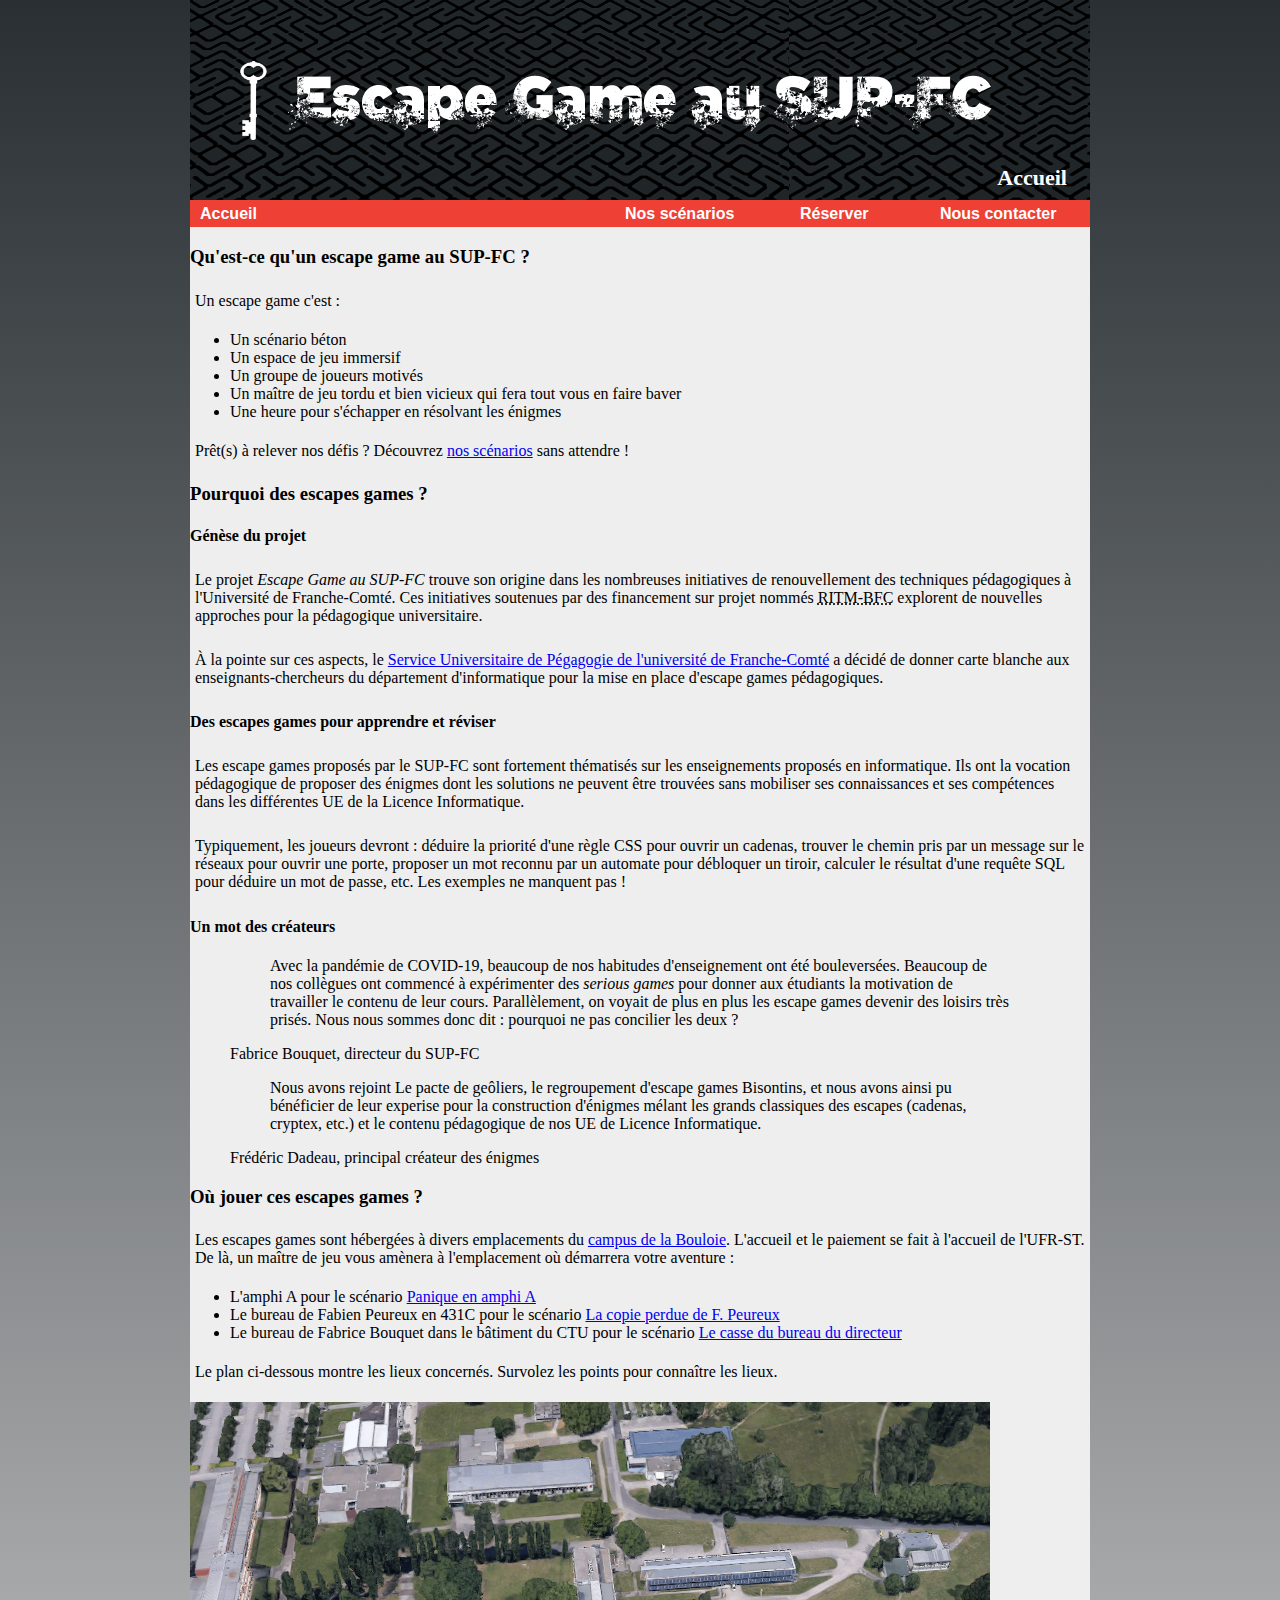
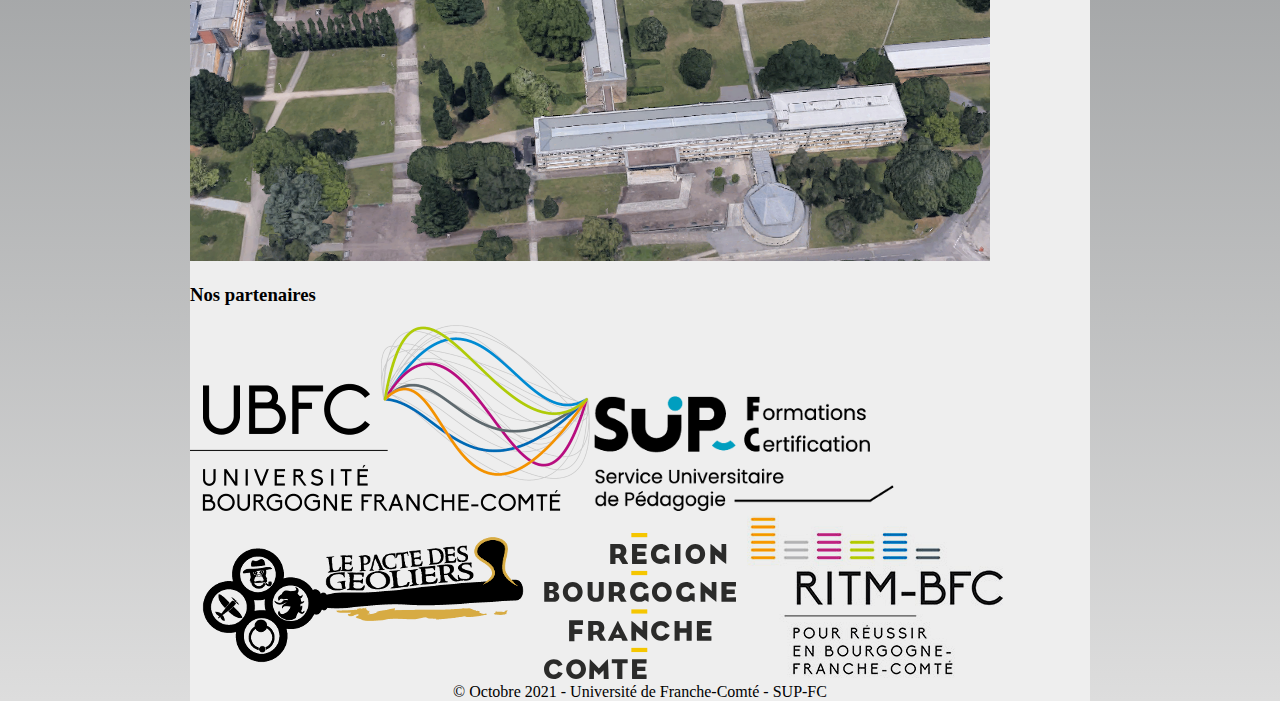
<file: Devoir2/index.html>
<!doctype html>

<html lang="fr">

<head>
    <meta charset="UTF-8">
    <title>Escape Game Licence EAD</title>
    <link type="text/css" rel="stylesheet" href="css/style.css">
</head>


<body>

    <main>
        <header>
            <h1><img src="./images/logo-escape.png" alt="logo" width="752" height="79"></h1>
            <h2>Accueil</h2>
        </header>

        <nav>
            <ul>
                <li><a href="#">Accueil</a></li>
                <li><a href="html/scenarios.html">Nos scénarios</a>
                    <ul>
                        <li><a href="html/scenarios.html#panique">Panique en amphi A</a></li>
                        <li><a href="html/scenarios.html#copie">La copie perdue de F. Peureux</a></li>
                        <li><a href="html/scenarios.html#casse">Le casse du bureau du Directeur</a></li>
                    </ul>
                </li>
                <li><a href="html/reserver.html">Réserver</a></li>
                <li><a href="mailto:escape@ctu.univ-fcomte.fr">Nous contacter</a></li>
            </ul>
        </nav>


        <section>

            <h3>Qu'est-ce qu'un escape game au SUP-FC ?</h3>
            
            
            <p>Un escape game c'est : </p>
            
            <ul class="checks">
                <li>Un scénario béton</li>
                <li>Un espace de jeu immersif</li>
                <li>Un groupe de joueurs motivés</li>
                <li>Un maître de jeu tordu et bien vicieux qui fera tout vous en faire baver</li>
                <li>Une heure pour s'échapper en résolvant les énigmes</li>
            </ul>

            <p>Prêt(s) à relever nos défis ? Découvrez <a href="html/scenarios.html">nos scénarios</a> sans attendre !</p>        
        </section>
        
        
        <section>
                
            <h3>Pourquoi des escapes games ?</h3>

            <h4>Génèse du projet</h4>
            
            <p>Le projet <em>Escape Game au SUP-FC</em> trouve son origine dans les nombreuses initiatives de renouvellement des
                techniques pédagogiques à l'Université de Franche-Comté. Ces initiatives soutenues par des
                financement sur projet nommés <abbr title="Réussir, Innover, Transformer, Mobiliser en Bourgogne Franche-Comté">RITM-BFC</abbr>
                explorent de nouvelles approches pour la pédagogique universitaire.</p>

            <p>&Agrave; la pointe sur ces aspects, le <a href="https://sup-fc.univ-fcomte.fr" target="_blank">Service Universitaire de Pégagogie 
                de l'université de Franche-Comté</a>
                a décidé de donner carte blanche aux enseignants-chercheurs du département d'informatique pour la mise en
                place d'escape games pédagogiques. </p>

            <h4>Des escapes games pour apprendre et réviser</h4>

            <p>Les escape games proposés par le SUP-FC sont fortement thématisés sur les enseignements proposés en informatique.
                Ils ont la vocation pédagogique de proposer des énigmes dont les solutions ne peuvent être trouvées
                sans mobiliser ses connaissances et ses compétences dans les différentes UE de la Licence Informatique.
            </p>

            <p>
                Typiquement, les joueurs devront : déduire la priorité d'une règle CSS pour ouvrir un cadenas, trouver
                le chemin pris par un message sur le réseaux pour ouvrir une porte, proposer un mot reconnu par un automate
                pour débloquer un tiroir, calculer le résultat d'une requête SQL pour déduire un mot de passe, etc.
                Les exemples ne manquent pas !
            </p>
            
            <h4>Un mot des créateurs</h4>

            <figure>
                <blockquote>Avec la pandémie de COVID-19, beaucoup de nos habitudes d'enseignement ont été bouleversées.
                    Beaucoup de nos collègues ont commencé à expérimenter des <em>serious games</em> pour donner aux étudiants
                    la motivation de travailler le contenu de leur cours.
                    Parallèlement, on voyait de plus en plus les escape games devenir des loisirs très prisés.
                    Nous nous sommes donc dit : pourquoi ne pas concilier les deux ?</blockquote>
                <figcaption>Fabrice Bouquet, directeur du SUP-FC</figcaption>
            </figure>

            <figure>
                <blockquote>
                    Nous avons rejoint Le pacte de geôliers, le regroupement d'escape games Bisontins, et nous
                    avons ainsi pu bénéficier de leur experise pour la construction d'énigmes mélant les grands
                    classiques des escapes (cadenas, cryptex, etc.) et le contenu pédagogique de nos UE de
                    Licence Informatique.
                </blockquote>
                <figcaption>Frédéric Dadeau, principal créateur des énigmes</figcaption>
            </figure>

        </section>

        <section>
            <h3>Où jouer ces escapes games ?</h3>
        
            <p>Les escapes games sont hébergées à divers emplacements du 
                <a href="https://www.univ-fcomte.fr/campus/campus-de-la-bouloie" target="_blank">campus de la Bouloie</a>.
                L'accueil et le paiement se fait à l'accueil de l'UFR-ST. De là, un <span id="mj">maître de jeu</span> 
                    vous amènera à l'emplacement où démarrera votre aventure :
            </p>
            
            <ul>
                <li>L'amphi A pour le scénario <a href="html/scenarios.html#panique">Panique en amphi A</a></li>
                <li>Le bureau de Fabien Peureux en 431C pour le scénario <a href="html/scenarios.html#copie">La copie perdue de F. Peureux</a></li>
                <li>Le bureau de Fabrice Bouquet dans le bâtiment du CTU pour le scénario <a href="html/scenarios.html#casse">Le casse du bureau du directeur</a></li>
            </ul>
            
            
            <p>Le plan ci-dessous montre les lieux concernés. Survolez les points pour connaître les lieux. </p>
            
            <div id="carte">
                <img src="images/campus.png" width="800" height="459" alt="Plan du campus de la Bouloie">
                <span data-libelle="Accueil de l'UFR-ST"></span>
                <span data-libelle="Amphi A"></span>
                <span data-libelle="Bureau de F. Peureux (bâtiment C)"></span>
                <span data-libelle="Bureau de F. Bouquet (bâtiment Bachelier)"></span>
            </div>

        </section>
        
        
        <section id="logos">
            <h3>Nos partenaires</h3>
            <img src="images/logo_ubfc.png" width="400" height="186" alt="Université Bourgogne Franche-Comté">
            <img src="images/logo_supfc.png" width="300" height="115" alt="SUP-FC">
            <img src="images/logo-pacte.png" width="350" height="163" alt="Le pacte des geoliers">
            <img src="images/logo-bfc.svg" width="192" height="146" alt="Région Bourgogne Franche-Comté">
            <img src="images/logo-ritm.png" width="276" height="164" alt="Projets RITM-BFC">

        </section>


        <footer>
            &copy; Octobre 2021 - Université de Franche-Comté - SUP-FC
        </footer>
    
    </main>
    
</body>

</html>
</file>
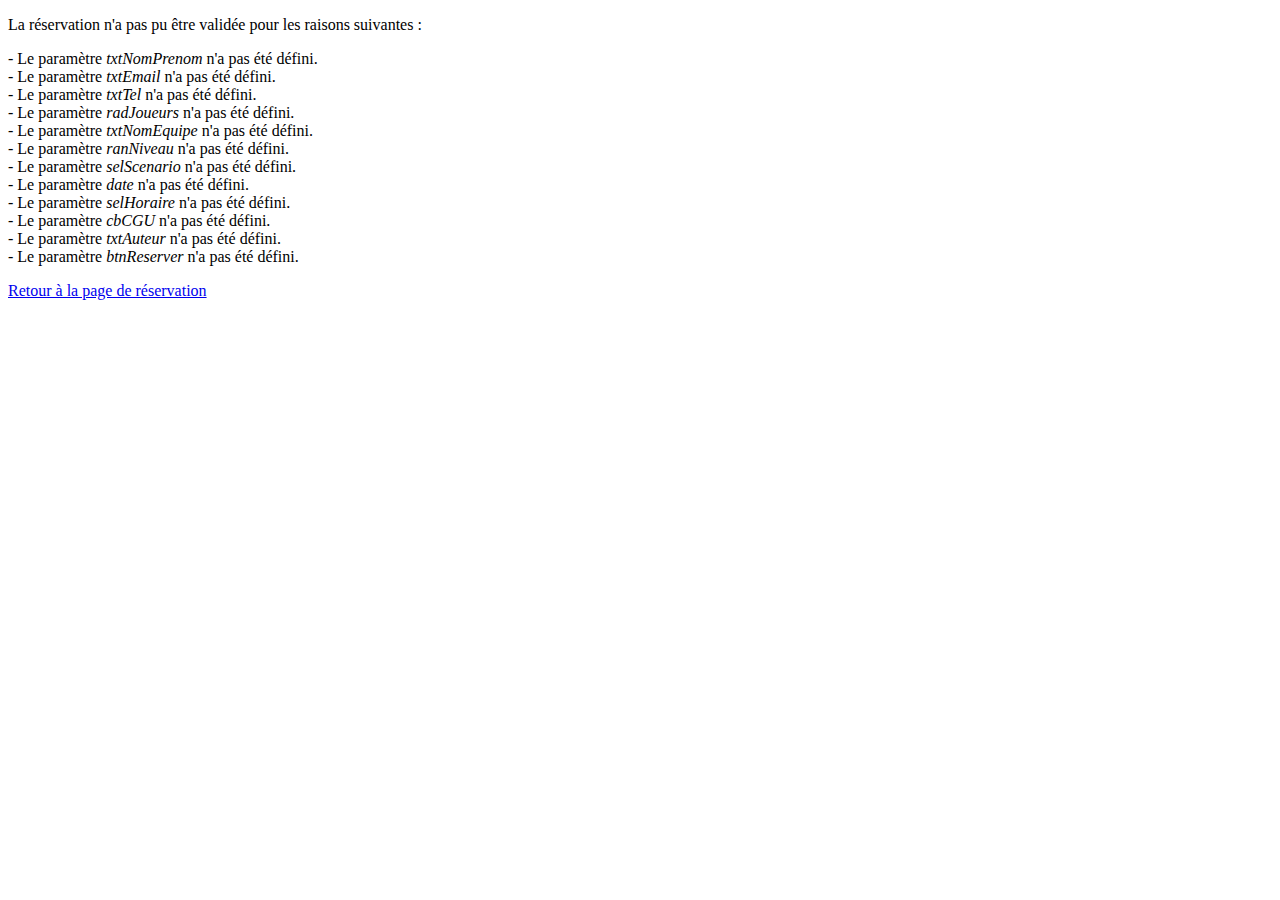
<file: html/validation.html>
<!doctype html>
<html>

<head>
    <title>Escape Game Licence EAD - Validation de votre réservation</title>
    <meta charset="UTF-8">
    <script language="javascript">
    
verifParametres = function() {
    
    var url = document.URL;
    
    // découpage des paramètres de l'URL
    var params = document.URL.substr(document.URL.indexOf('?',0)+1).split('\&');
    
    var allParams = new Object();
    for (var i in params) {
        zeParam = params[i].split('=');
        allParams[zeParam[0]] = zeParam[1];
    } 
    
    // tableau des erreurs
    var errors = [];
    
    /** vérification de l'existence et de la validité des parametres **/
    
    
    // nom
    if (allParams["txtNomPrenom"]) {
        if (allParams["txtNomPrenom"].trim().length==0) {
            errors.push("La valeur du paramètre <i>txtNomPrenom</i> n'est pas correcte.");
        }
    }
    else {
        errors.push("Le paramètre <i>txtNomPrenom</i> n'a pas été défini.");
    }
    
    // email
    if (allParams["txtEmail"]) {
        if (allParams["txtEmail"].size==0 || allParams["txtEmail"].replace("%40","@").indexOf('@') < 0) {
            errors.push("La valeur du paramètre <i>txtEmail</i> n'est pas correcte.");
        }
    }
    else {
        errors.push("Le paramètre <i>txtEmail</i> n'a pas été défini.");
    }
    
    // telephone
    if (allParams["txtTel"]) {
        if (!allParams["txtTel"].match(/^(\d){2}\.(\d){2}\.(\d){2}\.(\d){2}\.(\d){2}$/)) {
            errors.push("La valeur du paramètre <i>txtTel</i> n'est pas correcte.");
        }
    }
    else {
        errors.push("Le paramètre <i>txtTel</i> n'a pas été défini.");
    }
    
    // radDem
    if (allParams["radJoueurs"]) {
        if (allParams["radJoueurs"] < "2" || allParams["radJoueurs"] > "6") {
            errors.push("La valeur du paramètre <i>radJoueurs</i> n'est pas correcte.");
        }
    }
    else {
        errors.push("Le paramètre <i>radJoueurs</i> n'a pas été défini.");
    }
    // nom d'équipe
    if (allParams["txtNomEquipe"]) {
        if (allParams["txtNomEquipe"].trim().length==0) {
            errors.push("La valeur du paramètre <i>txtNomEquipe</i> n'est pas correcte.");
        }
    }
    else {
        errors.push("Le paramètre <i>txtNomEquipe</i> n'a pas été défini.");
    }
    // ranNiveau
    if (allParams["ranNiveau"]) {
        if (allParams["ranNiveau"] < "0" || allParams["ranNiveau"] > "5") {
            errors.push("La valeur du paramètre <i>ranNiveau</i> n'est pas correcte.");
        }
    }
    else {
        errors.push("Le paramètre <i>ranNiveau</i> n'a pas été défini.");
    }
    
    
    // scenario
    if (allParams["selScenario"]) {
        if (["casse","copie","amphi"].indexOf(allParams["selScenario"]) < 0) {
            errors.push("La valeur du paramètre <i>selScenario</i> n'est pas correcte.");
        }
    }
    else {
        errors.push("Le paramètre <i>selScenario</i> n'a pas été défini.");
    }
    // date
    if (allParams["date"]) {
        if (!allParams["date"].match(/^(\d){4}-(\d){2}-(\d){2}$/)) {
            errors.push("La valeur du paramètre <i>date</i> n'est pas correcte.");
        }
    }
    else {
        errors.push("Le paramètre <i>date</i> n'a pas été défini.");
    }
    // horaire
    if (allParams["selHoraire"]) {
        if (["10","12","14","16","18"].indexOf(allParams["selHoraire"]) < 0) {
            errors.push("La valeur du paramètre <i>selHoraire</i> n'est pas correcte.");
        }
    }
    else {
        errors.push("Le paramètre <i>selHoraire</i> n'a pas été défini.");
    }

    
    // cgu
    if (allParams["cbCGU"]) {
        if (allParams["cbCGU"] != "1") {
            errors.push("La valeur du paramètre <i>cbCGU</i> n'est pas correcte.");
        }
    }
    else {
        errors.push("Le paramètre <i>cbCGU</i> n'a pas été défini.");
    }
    // offres mail
    if (allParams["cbContact"]) {
        if (allParams["cbContact"] != "1") {
            errors.push("La valeur du paramètre <i>cbContact</i> n'est pas correcte.");
        }
    }

    // id
    if (allParams["txtAuteur"]) {
        if (allParams["txtAuteur"].size==0) {
            errors.push("La valeur du paramètre <i>txtAuteur</i> n'est pas correcte.");
        }
    }
    else {
        errors.push("Le paramètre <i>txtAuteur</i> n'a pas été défini.");
    }

    
    // btnValider
    if (allParams["btnReserver"]) {
        if (allParams["btnReserver"].endsWith("server ma session")) {
            errors.push("La valeur du paramètre <i>btnReserver</i> n'est pas correcte.");
        }
    }
    else {
        errors.push("Le paramètre <i>btnReserver</i> n'a pas été défini.");
    }


    // affichage du résultat 
    if (errors.length > 0) {
        document.body.innerHTML = "<p>La réservation n'a pas pu être validée pour les raisons suivantes : </p><ul>";
        for (var i in errors) {
            document.body.innerHTML += "<li> - " + errors[i] + "</li>"; 
        }
        document.body.innerHTML += "</ul><p><a href='javascript:window.history.back()'>Retour à la page de réservation</a></p>";
    }
    else {
        document.body.innerHTML = "<p>Réservation effectuée !</p><p><a href='../index.html'>Retour à l'accueil</a></p>";
    }
    
}
    
    </script>
</head>
    
<body onload="verifParametres()">

    
    
    
</body>

</html>
</file>
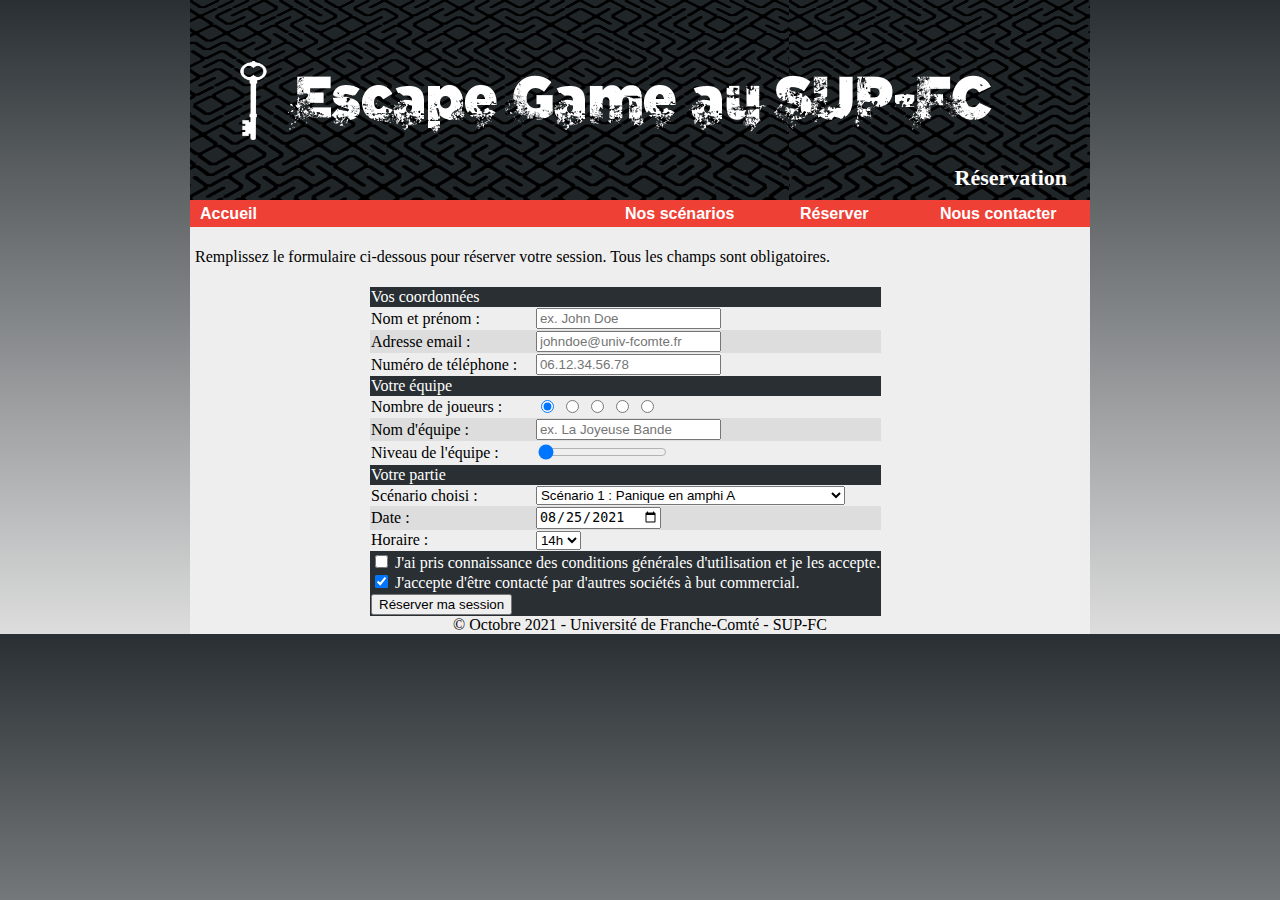
<file: Devoir2/html/reserver.html>
<!doctype html>

<html lang="fr">

<head>
    <meta charset="UTF-8">
    <title>Escape Game Licence EAD</title>
    <link type="text/css" rel="stylesheet" href="../css/style.css">
</head>


<body>

    <main>
        <header>
            <h1><img src="../images/logo-escape.png" alt="logo" width="752" height="79"></h1>
            <h2>Réservation</h2>
        </header>

        <nav>
            <ul>
                <li><a href="../index.html">Accueil</a></li>
                <li><a href="./scenarios.html">Nos scénarios</a>
                    <ul>
                        <li><a href="./scenarios.html#panique">Panique en amphi A</a></li>
                        <li><a href="./scenarios.html#copie">La copie perdue de F. Peureux</a></li>
                        <li><a href="./scenarios.html#casse">Le casse du bureau du Directeur</a></li>
                    </ul>
                </li>
                <li><a href="#">Réserver</a></li>
                <li><a href="mailto:escape@ctu.univ-fcomte.fr">Nous contacter</a></li>
            </ul>
        </nav>


        <form action="validation.html" method="get">

            <p>Remplissez le formulaire ci-dessous pour réserver votre session. Tous les champs sont obligatoires. </p>

                <table>
                    <tr>
                        <td colspan="2">Vos coordonnées</td>
                    </tr>
                    <tr>
                        <td>Nom et prénom :</td>
                        <td><input type="text" name="txtNomPrenom" required placeholder="ex. John Doe"></td>
                    </tr>
                    <tr>
                        <td>Adresse email :</td>
                        <td><input type="email" name="txtEmail" placeholder="johndoe@univ-fcomte.fr"></td>
                    </tr>
                    <tr>
                        <td>Numéro de téléphone :</td>
                        <td><input type="tel" name="txtTel" placeholder="06.12.34.56.78"></td>
                    </tr>
                    <tr>
                        <td colspan="2">Votre équipe</td>
                    </tr>
                    <tr>
                        <td>Nombre de joueurs :</td>
                        <td>
                        <input type="radio" name="radJoueurs" value="2" id="rad2joueurs" checked>
                        <label for="rad2joueurs"></label>
                        <input type="radio" name="radJoueurs" value="3" id="rad3joueurs">
                        <label for="rad3joueurs"></label>
                        <input type="radio" name="radJoueurs" value="4" id="rad4joueurs">
                        <label for="rad4joueurs"></label>
                        <input type="radio" name="radJoueurs" value="5" id="rad5joueurs">
                        <label for="rad5joueurs"></label>
                        <input type="radio" name="radJoueurs" value="6" id="rad6joueurs">
                        <label for="rad6joueurs"></label>
                        </td>
                    </tr>
                    <tr>
                        <td>Nom d'équipe :</td>
                        <td><input type="text" name="txtNomEquipe" placeholder="ex. La Joyeuse Bande"></td>
                    </tr>
                    <tr>
                        <td>Niveau de l'équipe :</td>
                        <td id="ranNiveau">
                            <input type="range" min="0" max="5" step="1" value="0" name="ranNiveau">
                        </td>
                    </tr>
                    <tr>
                        <td colspan="2">Votre partie</td>
                    </tr>
                    <tr>
                        <td>Scénario choisi :</td>
                        <td><select name="selScenario">
                                <option value="amphi">Scénario 1 : Panique en amphi A</option>
                                <option value="copie">Scénario 2 : La copie perdue de Fabien Peureux</option>
                                <option value="casse">Scénario 3 : Le casse du bureau du Directeur</option>
                            </select>
                        </td>
                    </tr>
                    <tr>
                        <td>Date :</td>
                        <td><input type="date" name="date" value="2021-08-25"></td>
                    </tr>
                    <tr>
                        <td>Horaire :</td>
                        <td><select name="selHoraire">
                                <option value="10">10h</option>
                                <option value="12">12h</option>
                                <option value="14" selected>14h</option>
                                <option value="16">16h</option>
                                <option value="18">18h</option>
                            </select></td>
                    </tr>

                    <tr>
                        <td colspan="2">
                            <label><input type="checkbox" name="cbCGU" value="1" required> 
                                J'ai pris connaissance des conditions générales d'utilisation et je les accepte.</label><br>
                            <label><input type="checkbox" name="cbContact" value="1" checked> 
                                J'accepte d'être contacté par d'autres sociétés à but commercial.</label>
                        </td>
                    </tr>

                    <tr>
                        <td colspan="2"><input type="submit" name="btnReserver" value="Réserver ma session"></td>
                    </tr>

            </table>
            <input type="hidden" name="txtAuteur" value="fdadeau">
        </form>

        <footer>
            &copy; Octobre 2021 - Université de Franche-Comté - SUP-FC
        </footer>
    
    </main>
    
</body>

</html>
</file>
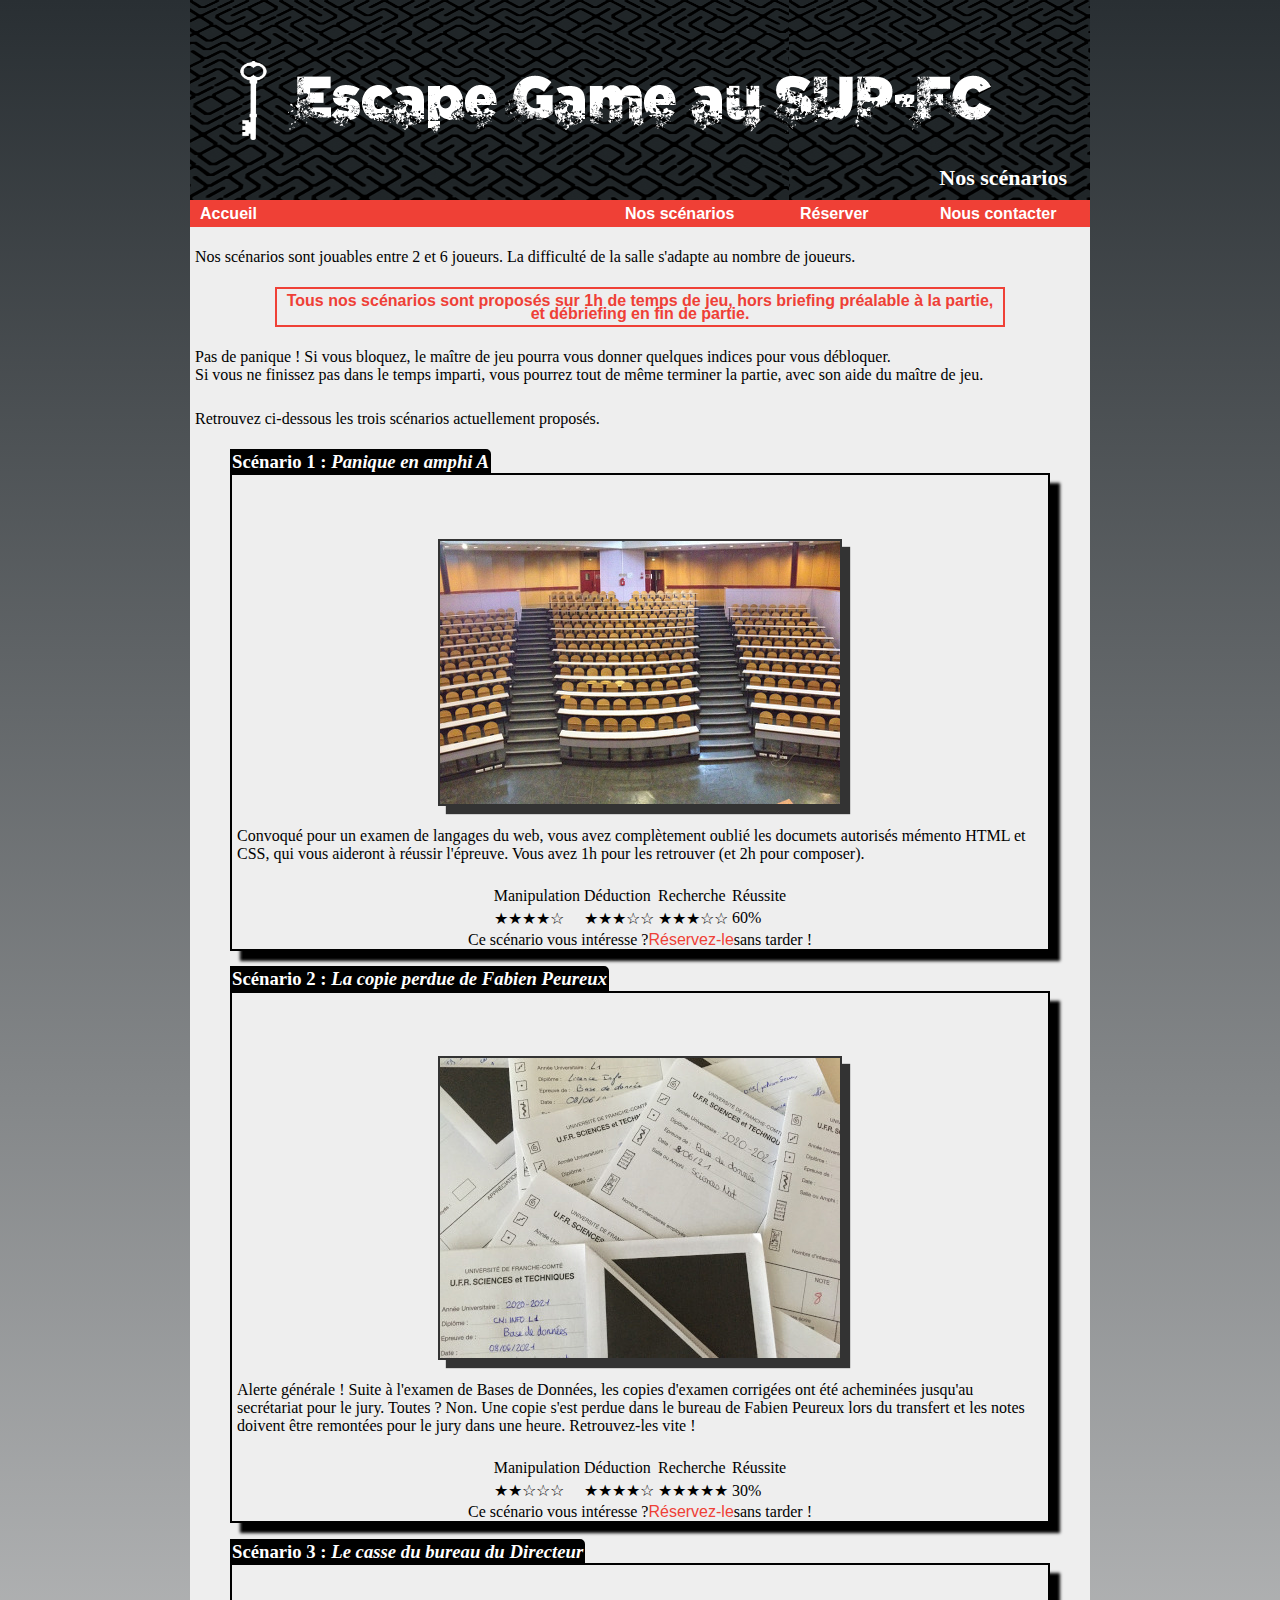
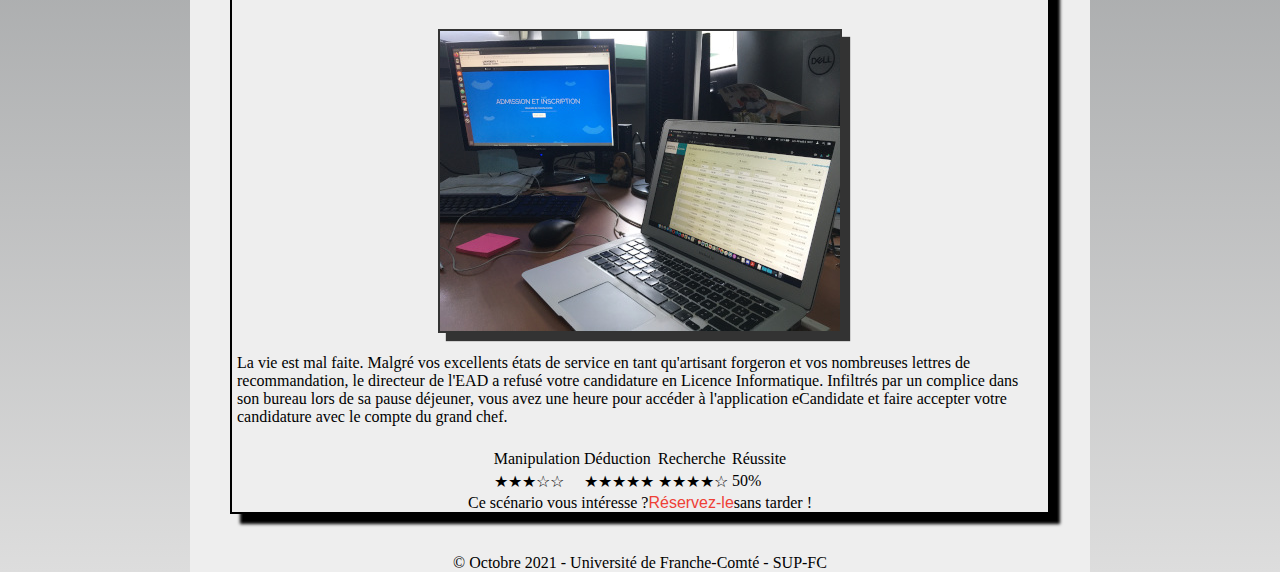
<file: Devoir2/html/scenarios.html>
<!doctype html>

<html lang="fr">

<head>
    <meta charset="UTF-8">
    <title>Escape Game Licence EAD</title>
    <link type="text/css" rel="stylesheet" href="../css/style.css">
</head>


<body>

    <main>
        <header>
            <h1><img src="../images/logo-escape.png" alt="logo" width="752" height="79"></h1>
            <h2>Nos scénarios</h2>
        </header>

        <nav>
            <ul>
                <li><a href="../index.html">Accueil</a></li>
                <li><a href="#">Nos scénarios</a>
                    <ul>
                        <li><a href="#panique">Panique en amphi A</a></li>
                        <li><a href="#copie">La copie perdue de F. Peureux</a></li>
                        <li><a href="#casse">Le casse du bureau du Directeur</a></li>
                    </ul>
                </li>
                <li><a href="reserver.html">Réserver</a></li>
                <li><a href="mailto:escape@ctu.univ-fcomte.fr">Nous contacter</a></li>
            </ul>
        </nav>

        <p>Nos scénarios sont jouables entre 2 et 6 joueurs. La difficulté de la salle s'adapte au nombre de joueurs. </p>
        
        <p class="important">Tous nos scénarios sont proposés sur 1h de temps de jeu, hors briefing préalable à la partie, et débriefing en fin 
            de partie. </p>
        
        <p>Pas de panique ! Si vous bloquez, le maître de jeu pourra vous donner quelques indices pour vous débloquer. <br>
            Si vous ne finissez pas dans le temps imparti, vous pourrez tout de même terminer la partie, avec son aide
            du maître de jeu. </p>

        <p>Retrouvez ci-dessous les trois scénarios actuellement proposés. </p>

        <article>

            <h3 id="panique">Scénario 1 : <em>Panique en amphi A</em></h3>

            <img src="../images/amphiA.jpg" alt="Panique en amphi A">

            <p>Convoqué pour un examen de langages du web, vous avez complètement oublié les documets autorisés
                mémento HTML et CSS, qui vous aideront à réussir l'épreuve. Vous avez 1h pour les retrouver (et 2h
                pour composer).
            </p>

            <table>
                <tr>
                    <td>Manipulation</td>
                    <td>Déduction</td>
                    <td>Recherche</td>
                    <td>Réussite</td>
                </tr>
                <tr>
                    <td>&#9733;&#9733;&#9733;&#9733;&#9734;</td>
                    <td>&#9733;&#9733;&#9733;&#9734;&#9734;</td>
                    <td>&#9733;&#9733;&#9733;&#9734;&#9734;</td>
                    <td>60%</td>
                </tr>
            </table>

            <footer>Ce scénario vous intéresse ? <a href="reserver.html">Réservez-le</a> sans tarder !</footer>

        </article>

        <article>
            <h3 id="copie">Scénario 2 : <em>La copie perdue de Fabien Peureux</em></h3>

            <img src="../images/copie.jpg" alt="La copie perdue de Fabien Peureux">

            <p>Alerte générale ! Suite à l'examen de Bases de Données, les copies d'examen corrigées ont été
                acheminées jusqu'au secrétariat pour le jury. Toutes ? Non. Une copie s'est perdue dans le bureau de Fabien Peureux
                lors du transfert et les notes doivent être remontées pour le jury dans une heure. Retrouvez-les vite !
            </p>

            <table>
                <tr>
                    <td>Manipulation</td>
                    <td>Déduction</td>
                    <td>Recherche</td>
                    <td>Réussite</td>
                </tr>
                <tr>
                    <td>&#9733;&#9733;&#9734;&#9734;&#9734;</td>
                    <td>&#9733;&#9733;&#9733;&#9733;&#9734;</td>
                    <td>&#9733;&#9733;&#9733;&#9733;&#9733;</td>
                    <td>30%</td>
                </tr>
            </table>

            <footer>Ce scénario vous intéresse ? <a href="reserver.html">Réservez-le</a> sans tarder !</footer>

        </article>

        <article>

            <h3 id="casse">Scénario 3 : <em>Le casse du bureau du Directeur</em></h3>

            <img src="../images/casse.jpg" alt="Le casse du bureau du Directeur">

            <p>La vie est mal faite. Malgré vos excellents états de service en tant qu'artisant
                forgeron et vos nombreuses lettres de recommandation, le directeur de l'EAD a refusé votre candidature en Licence
                Informatique. Infiltrés par un complice dans son bureau lors de sa pause déjeuner, vous avez une heure pour accéder
                à l'application eCandidate et faire accepter votre candidature avec le compte du grand chef.</p>

            <table>
                <tr>
                    <td>Manipulation</td>
                    <td>Déduction</td>
                    <td>Recherche</td>
                    <td>Réussite</td>
                </tr>
                <tr>
                    <td>&#9733;&#9733;&#9733;&#9734;&#9734;</td>
                    <td>&#9733;&#9733;&#9733;&#9733;&#9733;</td>
                    <td>&#9733;&#9733;&#9733;&#9733;&#9734;</td>
                    <td>50%</td>
                </tr>
            </table>

                <footer>Ce scénario vous intéresse ? <a href="reserver.html">Réservez-le</a> sans tarder !</footer>

        </article>

        <footer>
            &copy; Octobre 2021 - Université de Franche-Comté - SUP-FC
        </footer>
    
    </main>

</body>

</html>
</file>
<file: Devoir2/css/style.css>
body { 
	background-image: linear-gradient(#292f33, #DDDDDD);
	display: flex;	
	flex-direction: column;
	margin: 0;
 } 
header {	
	background: rgb(36, 42, 45);
	background-image: url("../images/fond.png");
	display:flex;
	flex-direction:column;
	height:200px;
}

header >h2  {
	align-self:flex-end;
	margin-right:20px
}

header >h1 > img {
	position:relative;
	left:50px;
	top:40px
}
header > h2 {
	position:relative;
	margin-bottom:5px;
	margin-top:35px;
	margin-right:23px
}
main {
	align-self:center;
	width:900px;
	background-color:#EEEEEE
}
h2 {	
	color:white;
	font-size: 22px;
}
/* Positionnement du titre de l'article */
article> h3 {	
	position:relative;
	top:-45px;
	left:-2px;
	color:white;
	border: 2px solid black;
	background-color:black;
	align-self:flex-start;
	border-top-right-radius: 5px;
}
article {
	display: flex;	
	flex-direction: column;
	align-items:center;
	box-shadow: 10px 10px 3px 0 black;
	border: 2px solid black;
	margin:40px;

}
article > img {
	box-shadow: 8px 8px 1px 0 #333333;
	border: 2px solid #333333;
}
article > footer > a {
	color:#EF4036;
	text-decoration: none; 
	font-family: sans-serif;
}

p {
	padding:5px;
}
.important{
	border: 2px solid #EF4036;
	color:#EF4036;
	font-family: Helvetica;
	font-size: 16px;
	margin-left:85px;
	margin-right:85px;
	line-height: 13px;
	font-weight: bold;
	text-align: center;
}

/* menu horizontal */
nav > ul:nth-of-type(1)  {
	margin: 0;
	padding:0;
	background: #EF4036;
	height: 1.7em;
	list-style:none
}
nav > ul:nth-of-type(1)  > li {
	float: left;	
	width: 120px;
	margin: 0 5px;
	padding:5px	
}

nav > ul:nth-of-type(1)  > li:nth-of-type(2) {
	float: left;	
	width: 120px;
	height:1.7em;
	margin-left:290px;
	margin-right:40px;
}

nav > ul:nth-of-type(1) >li >a  {
	color:white;
	display: inline-block;
	text-decoration: none; 
	font-family: sans-serif;
	font-size: 16px;
	font-weight: bold;
}

/* menu vertical invisible par defaut */
nav > ul:nth-of-type(1) >li:nth-of-type(2) > ul:nth-of-type(1) {
	display: none;	
}

/* menu vertical apparent au survol */
nav > ul:nth-of-type(1) >li:nth-of-type(2):hover  {
	background-color:black
}

/* menu vertical apparent au survol */
nav > ul:nth-of-type(1) >li:nth-of-type(2):hover >ul:nth-of-type(1) >li >a{	
	color:white;
	display: block;
	text-decoration: none; 
	font-family: sans-serif;
	font-size: 16px;
	font-weight: bold;
	height:1.5em;
	padding:5px;
	background-color:black	
}

/* menu vertical apparent au survol */
nav > ul:nth-of-type(1) >li:nth-of-type(2):hover >ul:nth-of-type(1) {	
	display:block; 
	width:18em;
	list-style:none;
	margin-left:-45px;
	margin-top:0px;
}

/* menu vertical survol des éléments */
nav > ul:nth-of-type(1) >li:nth-of-type(2) >ul:nth-of-type(1) >li:hover >a {	
	color:white;
	display: block;
	text-decoration: none; 
	font-family: sans-serif;
	font-size: 16px;
	font-weight: bold;
	height:1.5em;
	padding:5px;
	border:5px solid black;
	background-color:#EF4036	
}
/* positionnement en relatif pour avoir un zindex pour conserver les evenements une fois le menu ouvert*/
nav {
        display: block;
        position:relative;
        z-index:2;
}
/* formulaire */
form > table > tbody > tr:nth-child(even){
	background-color:#EEEEEE;
}

/**/
form > table > tbody > tr:nth-child(odd){
	background-color:#DDDDDD;
}
/**/
form > table > tbody > tr > td[colspan="2"] {
	background-color:#292f33;
	color:white;
}
form > table > tbody > tr:last-of-type {
	border:solid black
}
form > table > tbody > tr:last-of-type >td{
	align-self:center;
}
/**/
form > table {
	margin-left:180px;
	border-spacing: 0px;
}
footer {
	display:flex;
	justify-content:center;
}
</file>
